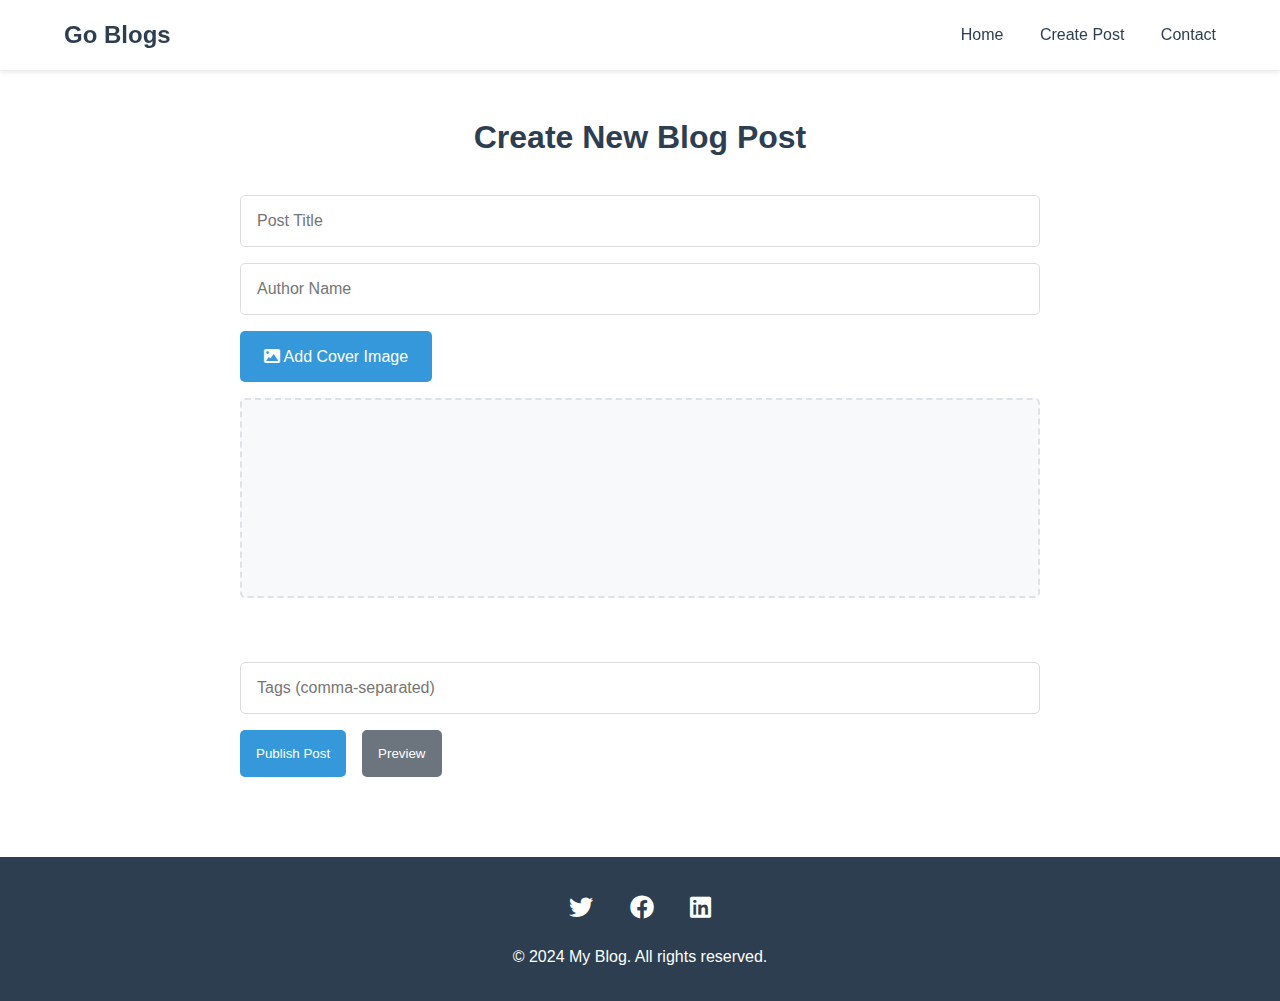
<file: create-post.html>
<!DOCTYPE html>
<html lang="en">
<head>
    <meta charset="UTF-8">
    <meta name="viewport" content="width=device-width, initial-scale=1.0">
    <title>Create New Post - My Blog</title>
    <link rel="stylesheet" href="styles.css">
    <link rel="stylesheet" href="https://cdnjs.cloudflare.com/ajax/libs/font-awesome/6.0.0/css/all.min.css">
    <link href="https://cdn.quilljs.com/1.3.6/quill.snow.css" rel="stylesheet">
</head>
<body>
    <nav class="navbar">
        <div class="logo">Go Blogs</div>
        <div class="nav-links">
            <a href="index.html">Home</a>
            <a href="#" class="active">Create Post</a>
            <a href="#contact">Contact</a>
        </div>
        <div class="menu-btn">
            <i class="fas fa-bars"></i>
        </div>
    </nav>

    <section class="create-post">
        <h1>Create New Blog Post</h1>
        <form id="blog-post-form" class="post-form">
            <input type="text" id="post-title" placeholder="Post Title" required>
            <input type="text" id="post-author" placeholder="Author Name" required>
            
            <div class="image-upload-container">
                <label for="post-image" class="image-upload-label">
                    <i class="fas fa-image"></i> Add Cover Image
                </label>
                <input type="file" id="post-image" accept="image/*" class="image-input">
                <div id="image-preview" class="image-preview"></div>
            </div>

            <div id="editor-container">
                <!-- Quill editor will be initialized here -->
            </div>
            
            <input type="text" id="post-tags" placeholder="Tags (comma-separated)">
            <div class="post-actions">
                <button type="submit" class="submit-btn">Publish Post</button>
                <button type="button" class="preview-btn">Preview</button>
            </div>
        </form>
    </section>

    <!-- Preview Modal -->
    <div id="preview-modal" class="modal">
        <div class="modal-content">
            <span class="close-modal">&times;</span>
            <div id="post-preview"></div>
        </div>
    </div>

    <footer>
        <div class="footer-content">
            <div class="social-links">
                <a href="#"><i class="fab fa-twitter"></i></a>
                <a href="#"><i class="fab fa-facebook"></i></a>
                <a href="#"><i class="fab fa-linkedin"></i></a>
            </div>
            <p>&copy; 2024 My Blog. All rights reserved.</p>
        </div>
    </footer>

    <script src="https://cdn.quilljs.com/1.3.6/quill.min.js"></script>
    <script src="script.js"></script>
</body>
</html>
</file>
<file: styles.css>
/* Reset and base styles */
* {
    margin: 0;
    padding: 0;
    box-sizing: border-box;
}

body {
    font-family: 'Segoe UI', Tahoma, Geneva, Verdana, sans-serif;
    line-height: 1.6;
    color: #333333;
    background-color: #ffffff;
    transition: background-color 0.3s ease, color 0.3s ease;
}

/* Navbar styles */
.navbar {
    position: fixed;
    top: 0;
    width: 100%;
    display: flex;
    justify-content: space-between;
    align-items: center;
    padding: 1rem 5%;
    background: #ffffff;
    box-shadow: 0 2px 5px rgba(0, 0, 0, 0.1);
    z-index: 1000;
}

.logo {
    font-size: 1.5rem;
    font-weight: bold;
    color: #2c3e50;
}

.nav-links a {
    text-decoration: none;
    color: #2c3e50;
    margin-left: 2rem;
    transition: color 0.3s ease;
}

.nav-links a:hover {
    color: #3498db;
}

.menu-btn {
    display: none;
    font-size: 1.5rem;
    cursor: pointer;
}

/* Hero section */
.hero {
    height: 60vh;
    display: flex;
    align-items: center;
    justify-content: center;
    text-align: center;
    background: linear-gradient(135deg, #3498db, #2c3e50);
    color: white;
    padding: 0 1rem;
}

.hero-content h1 {
    font-size: 3rem;
    margin-bottom: 1rem;
}

.hero-content p {
    font-size: 1.2rem;
    margin-bottom: 2rem;
}

.cta-button {
    padding: 1rem 2rem;
    font-size: 1.1rem;
    background-color: #fff;
    color: #2c3e50;
    border: none;
    border-radius: 5px;
    cursor: pointer;
    transition: transform 0.3s ease;
}

.cta-button:hover {
    transform: translateY(-3px);
}

/* Features section */
.features {
    padding: 5rem 10%;
    background-color: #f8f9fa;
}

.features h2 {
    text-align: center;
    margin-bottom: 3rem;
}

.feature-grid {
    display: grid;
    grid-template-columns: repeat(auto-fit, minmax(250px, 1fr));
    gap: 2rem;
}

.feature-card {
    text-align: center;
    padding: 2rem;
    background: #ffffff;
    border-radius: 10px;
    box-shadow: 0 5px 15px rgba(0, 0, 0, 0.1);
    transition: transform 0.3s ease;
}

.feature-card:hover {
    transform: translateY(-10px);
}

.feature-card i {
    font-size: 2.5rem;
    color: #3498db;
    margin-bottom: 1rem;
}

/* About section */
.about {
    padding: 5rem 10%;
}

.about-content {
    max-width: 800px;
    margin: 0 auto;
    text-align: center;
}

/* Contact section */
.contact {
    padding: 5rem 10%;
    background-color: #f8f9fa;
}

.contact h2 {
    text-align: center;
    margin-bottom: 3rem;
}

.contact-form {
    max-width: 600px;
    margin: 0 auto;
    display: flex;
    flex-direction: column;
    gap: 1rem;
}

.contact-form input,
.contact-form textarea {
    padding: 1rem;
    border: 1px solid #ddd;
    border-radius: 5px;
    font-size: 1rem;
}

.contact-form textarea {
    height: 150px;
    resize: vertical;
}

.submit-btn {
    padding: 1rem;
    background-color: #3498db;
    color: white;
    border: none;
    border-radius: 5px;
    cursor: pointer;
    transition: background-color 0.3s ease;
}

.submit-btn:hover {
    background-color: #2980b9;
}

/* Blog posts section */
.blog-posts {
    padding: 2rem 10%;
    margin-top: 4rem;
}

.posts-container {
    max-width: 900px;
    margin: 0 auto;
}

.blog-post-card {
    background: #ffffff;
    border-radius: 10px;
    box-shadow: 0 2px 10px rgba(0, 0, 0, 0.1);
    padding: 2rem;
    margin-bottom: 2rem;
    transition: transform 0.3s ease;
}

.blog-post-card:hover {
    transform: translateY(-5px);
}

.blog-post-card h2 {
    color: #2c3e50;
    margin-bottom: 1rem;
}

.post-meta {
    font-size: 0.9rem;
    color: #666;
    margin-bottom: 1rem;
}

.post-meta span {
    margin-right: 1rem;
}

.post-excerpt {
    color: #444;
    margin-bottom: 1rem;
    line-height: 1.6;
}

.post-tags {
    display: flex;
    flex-wrap: wrap;
    gap: 0.5rem;
}

.tag {
    background: #e9ecef;
    color: #495057;
    padding: 0.3rem 0.8rem;
    border-radius: 20px;
    font-size: 0.8rem;
}

/* Search styles */
.search-container {
    margin-top: 2rem;
    display: flex;
    gap: 0.5rem;
    max-width: 500px;
    margin-left: auto;
    margin-right: auto;
}

#search-input {
    flex: 1;
    padding: 0.8rem 1rem;
    border: none;
    border-radius: 25px;
    background: rgba(255, 255, 255, 0.1);
    color: #ffffff;
    font-size: 1rem;
}

#search-btn {
    background: transparent;
    border: none;
    color: #ffffff;
    cursor: pointer;
    font-size: 1.2rem;
    padding: 0 1rem;
}

/* Posts filter */
.posts-filter {
    margin-bottom: 2rem;
}

.filter-options {
    display: flex;
    gap: 1rem;
    align-items: center;
    margin-bottom: 1rem;
}

#sort-posts {
    padding: 0.5rem;
    border-radius: 5px;
    border: 1px solid #e1e1e1;
    background: #ffffff;
    color: #333333;
}

#tags-filter {
    display: flex;
    gap: 0.5rem;
    flex-wrap: wrap;
}

.tag-filter {
    padding: 0.3rem 0.8rem;
    border-radius: 15px;
    background: #ffffff;
    color: #333333;
    border: 1px solid #e1e1e1;
    cursor: pointer;
    transition: all 0.3s ease;
}

.tag-filter.active {
    background: #3498db;
    color: white;
    border-color: #3498db;
}

/* Single post view */
.single-post-container {
    max-width: 800px;
    margin: 6rem auto 2rem;
    padding: 0 1rem;
}

.single-post-header {
    margin-bottom: 2rem;
}

.single-post-header h1 {
    font-size: 2.5rem;
    margin-bottom: 1rem;
    color: #333333;
}

.single-post-meta {
    display: flex;
    gap: 1rem;
    color: #666;
    margin-bottom: 1rem;
}

.single-post-image {
    width: 100%;
    max-height: 400px;
    object-fit: cover;
    border-radius: 10px;
    margin-bottom: 2rem;
}

.single-post-content {
    line-height: 1.8;
    color: #333333;
}

.single-post-content img {
    max-width: 100%;
    height: auto;
    margin: 1rem 0;
    border-radius: 5px;
}

/* Create post page styles */
.create-post {
    padding: 5rem 10%;
    margin-top: 2rem;
}

.create-post h1 {
    text-align: center;
    color: #2c3e50;
    margin-bottom: 2rem;
}

.post-form {
    max-width: 800px;
    margin: 0 auto;
    display: flex;
    flex-direction: column;
    gap: 1rem;
}

.post-form input,
.post-form textarea {
    padding: 1rem;
    border: 1px solid #ddd;
    border-radius: 5px;
    font-size: 1rem;
}

.post-form textarea {
    height: 300px;
    resize: vertical;
}

.no-posts {
    text-align: center;
    color: #666;
    padding: 2rem;
    font-style: italic;
}

/* Footer */
footer {
    background-color: #2c3e50;
    color: white;
    padding: 2rem 5%;
    text-align: center;
}

.social-links {
    margin-bottom: 1rem;
}

.social-links a {
    color: white;
    font-size: 1.5rem;
    margin: 0 1rem;
    transition: color 0.3s ease;
}

.social-links a:hover {
    color: #3498db;
}

/* Responsive design */
@media (max-width: 768px) {
    .nav-links {
        display: none;
        position: absolute;
        top: 100%;
        left: 0;
        width: 100%;
        background: white;
        padding: 1rem;
        flex-direction: column;
        align-items: center;
        box-shadow: 0 2px 5px rgba(0, 0, 0, 0.1);
    }

    .nav-links a {
        margin: 0.5rem 0;
    }

    .menu-btn {
        display: block;
    }

    .hero-content h1 {
        font-size: 2rem;
    }

    .feature-grid {
        grid-template-columns: 1fr;
    }

    .blog-posts {
        padding: 2rem 5%;
    }

    .create-post {
        padding: 5rem 5%;
    }
}

/* Image upload styles */
.image-upload-container {
    margin-bottom: 1rem;
}

.image-upload-label {
    display: inline-block;
    padding: 0.8rem 1.5rem;
    background: #3498db;
    color: white;
    border-radius: 5px;
    cursor: pointer;
    transition: background-color 0.3s ease;
}

.image-upload-label:hover {
    background: #2980b9;
}

.image-input {
    display: none;
}

.image-preview {
    margin-top: 1rem;
    max-width: 100%;
    height: 200px;
    background: #f8f9fa;
    border: 2px dashed #dee2e6;
    border-radius: 5px;
    display: flex;
    align-items: center;
    justify-content: center;
    overflow: hidden;
}

.image-preview img {
    max-width: 100%;
    max-height: 100%;
    object-fit: contain;
}

/* Rich text editor styles */
#editor-container {
    margin-bottom: 1rem;
    border-radius: 5px;
    overflow: hidden;
}

.ql-container {
    height: 300px !important;
}

/* Post actions */
.post-actions {
    display: flex;
    gap: 1rem;
}

.preview-btn {
    padding: 1rem;
    background-color: #6c757d;
    color: white;
    border: none;
    border-radius: 5px;
    cursor: pointer;
    transition: background-color 0.3s ease;
}

.preview-btn:hover {
    background-color: #5a6268;
}

/* Modal styles */
.modal {
    display: none;
    position: fixed;
    top: 0;
    left: 0;
    width: 100%;
    height: 100%;
    background: rgba(0, 0, 0, 0.7);
    z-index: 1001;
}

.modal-content {
    position: relative;
    background: #ffffff;
    margin: 5% auto;
    padding: 2rem;
    width: 80%;
    max-width: 900px;
    max-height: 80vh;
    overflow-y: auto;
    border-radius: 10px;
}

.close-modal {
    position: absolute;
    top: 1rem;
    right: 1rem;
    font-size: 1.5rem;
    cursor: pointer;
}

/* Blog post card enhancements */
.blog-post-card {
    position: relative;
}

.post-cover-image {
    width: 100%;
    height: 200px;
    object-fit: cover;
    border-radius: 10px 10px 0 0;
    margin-bottom: 1rem;
}

.post-actions-menu {
    position: absolute;
    top: 1rem;
    right: 1rem;
    display: flex;
    gap: 0.5rem;
}

.post-action-btn {
    background: rgba(255, 255, 255, 0.9);
    border: none;
    border-radius: 50%;
    width: 35px;
    height: 35px;
    display: flex;
    align-items: center;
    justify-content: center;
    cursor: pointer;
    transition: background-color 0.3s ease;
    color: #2c3e50;
}

.post-action-btn:hover {
    background: white;
}

.post-action-btn.edit {
    color: #3498db;
}

.post-action-btn.delete {
    color: #e74c3c;
}

/* Confirmation dialog */
.confirm-dialog {
    position: fixed;
    top: 50%;
    left: 50%;
    transform: translate(-50%, -50%);
    background: white;
    padding: 2rem;
    border-radius: 10px;
    box-shadow: 0 5px 15px rgba(0, 0, 0, 0.3);
    z-index: 1002;
    display: none;
}

.confirm-dialog-actions {
    display: flex;
    gap: 1rem;
    margin-top: 1.5rem;
    justify-content: flex-end;
}

.confirm-dialog button {
    padding: 0.5rem 1rem;
    border: none;
    border-radius: 5px;
    cursor: pointer;
}

.confirm-dialog .confirm-yes {
    background: #e74c3c;
    color: white;
}

.confirm-dialog .confirm-no {
    background: #6c757d;
    color: white;
}

/* Aside layout and widgets */
.main-content {
    max-width: 1200px;
    margin: 0 auto;
    padding: 20px;
    display: grid;
    grid-template-columns: 1fr 300px;
    gap: 30px;
}

.blog-content {
    width: 100%;
}

.sidebar {
    position: sticky;
    top: 20px;
    height: fit-content;
}

.about-widget {
    background: #ffffff;
    border-radius: 10px;
    padding: 20px;
    margin-bottom: 20px;
    box-shadow: 0 2px 5px rgba(0, 0, 0, 0.1);
}

.about-widget h2 {
    margin-bottom: 15px;
    color: #333333;
}

.author-image {
    width: 150px;
    height: 150px;
    border-radius: 50%;
    margin: 0 auto 15px;
    display: block;
}

.author-social {
    display: flex;
    justify-content: center;
    gap: 15px;
    margin-top: 15px;
}

.author-social a {
    color: #333333;
    font-size: 1.2em;
    transition: color 0.3s ease;
}

.author-social a:hover {
    color: #3498db;
}

.popular-tags-widget,
.recent-posts-widget {
    background: #ffffff;
    border-radius: 10px;
    padding: 20px;
    margin-bottom: 20px;
    box-shadow: 0 2px 5px rgba(0, 0, 0, 0.1);
}

.popular-tags-widget h3,
.recent-posts-widget h3 {
    margin-bottom: 15px;
    color: #333333;
}

.popular-tags {
    display: flex;
    flex-wrap: wrap;
    gap: 8px;
}

.recent-posts {
    display: flex;
    flex-direction: column;
    gap: 10px;
}

@media (max-width: 768px) {
    .main-content {
        grid-template-columns: 1fr;
    }

    .sidebar {
        position: static;
    }
}
</file>
